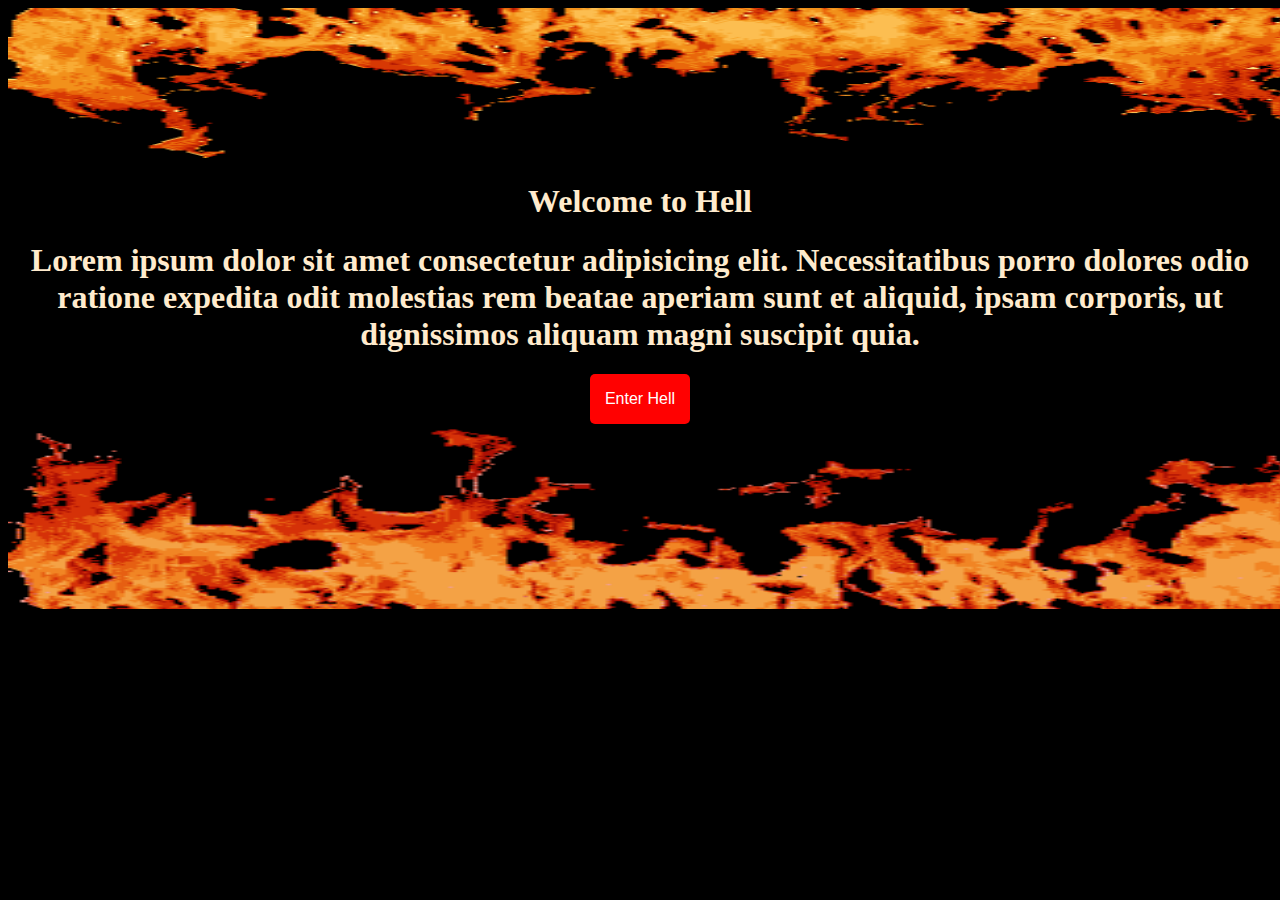
<file: index.html>
<!DOCTYPE html>
<html lang="en">
<head>
    <meta charset="UTF-8">
    <meta http-equiv="X-UA-Compatible" content="IE=edge">
    <meta name="viewport" content="width=device-width, initial-scale=1.0">
    <link rel="stylesheet" href="index/css/style_index.css">
    <link rel="shortcut icon" href="img/foguinho.ico" type="image/x-icon">
    <title>Hell</title>
</head>
<body>
    <img src="index/img/fire_top.gif" alt="fire_top" width="1330px" height="150px">
    <h1>Welcome to Hell</h1>

    <h1>Lorem ipsum dolor sit amet consectetur adipisicing elit. Necessitatibus porro dolores odio ratione expedita odit molestias rem beatae aperiam sunt et aliquid, ipsam corporis, ut dignissimos aliquam magni suscipit quia.</h1>

    <center><a href="hell.html"><button>Enter Hell</button></a></center>
        <img src="index/img/fire.gif" alt="fire" width="1330px" height="185px" >



        
        
        
        
        
        



</body>
</html>
</file>
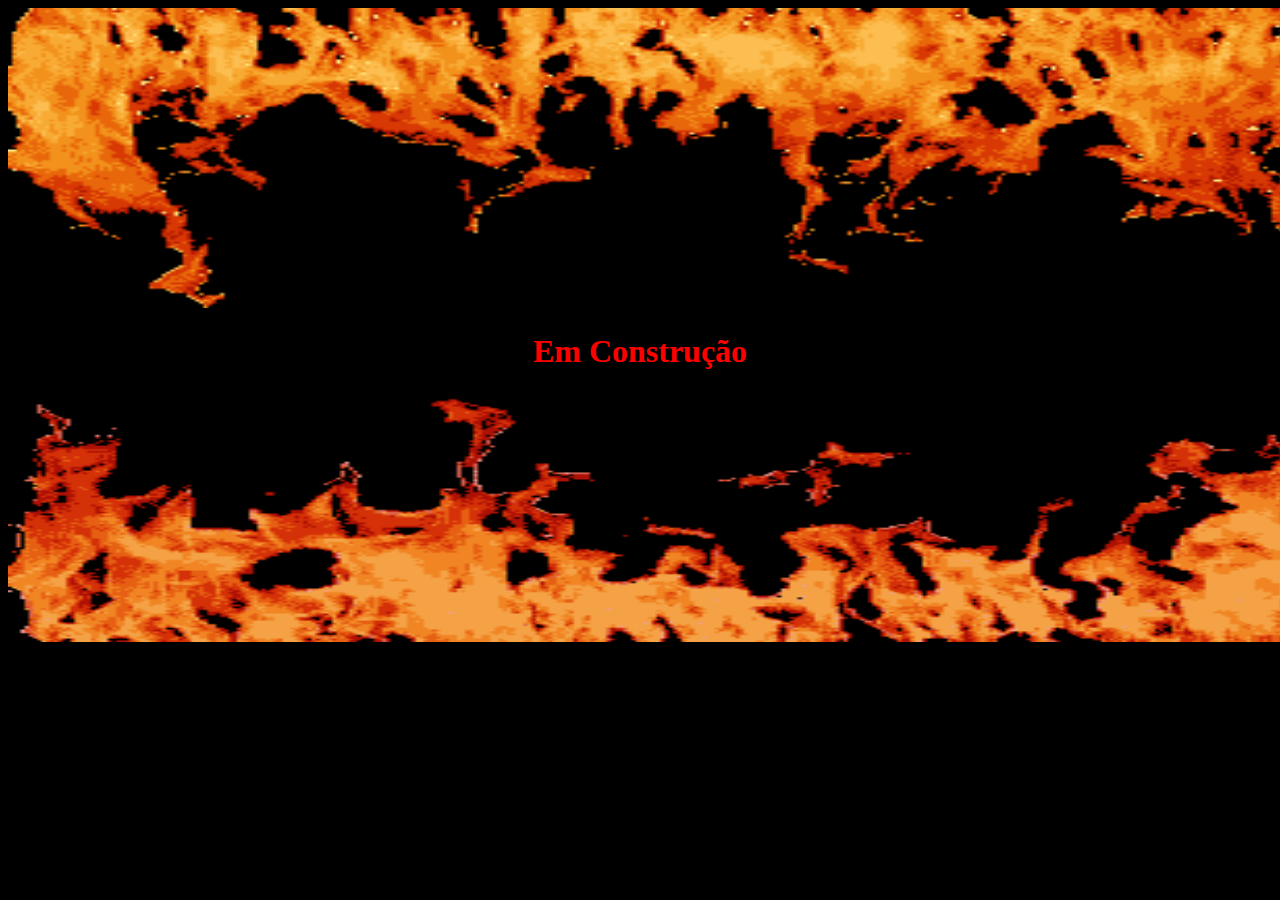
<file: filme.html>
<!DOCTYPE html>
<html lang="en">
<head>
    <meta charset="UTF-8">
    <meta http-equiv="X-UA-Compatible" content="IE=edge">
    <meta name="viewport" content="width=device-width, initial-scale=1.0">
    <link rel="stylesheet" href="https://stackpath.bootstrapcdn.com/bootstrap/4.1.3/css/bootstrap.min.css" integrity="sha384-MCw98/SFnGE8fJT3GXwEOngsV7Zt27NXFoaoApmYm81iuXoPkFOJwJ8ERdknLPMO" crossorigin="anonymous">
    <link rel="stylesheet" href="css/style_hq.css">
    <link rel="shortcut icon" href="img/foguinho.ico" type="image/x-icon">
    <title>HellMovie</title>
</head>
<body>
    <img src="index/img/fire_top.gif" alt="" width="1330px" height="300px">
    <h1>Em Construção</h1>
    <img src="index/img/fire.gif" alt="" width="1330px" height="250px">
</body>
</html>
</file>
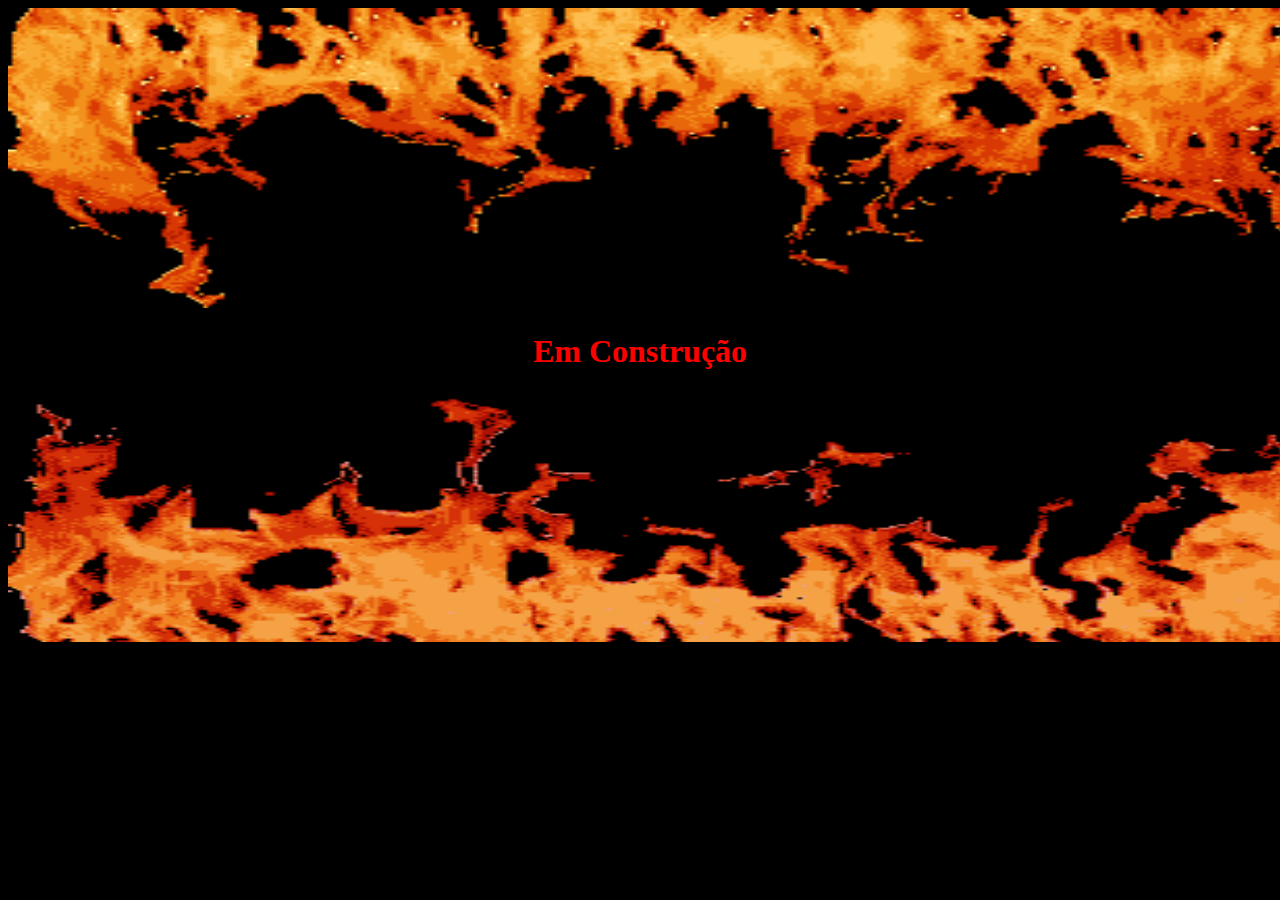
<file: music.html>
<!DOCTYPE html>
<html lang="en">
<head>
    <meta charset="UTF-8">
    <meta http-equiv="X-UA-Compatible" content="IE=edge">
    <meta name="viewport" content="width=device-width, initial-scale=1.0">
    <link rel="stylesheet" href="https://stackpath.bootstrapcdn.com/bootstrap/4.1.3/css/bootstrap.min.css" integrity="sha384-MCw98/SFnGE8fJT3GXwEOngsV7Zt27NXFoaoApmYm81iuXoPkFOJwJ8ERdknLPMO" crossorigin="anonymous">
    <link rel="stylesheet" href="css/style_hq.css">
    <link rel="shortcut icon" href="img/foguinho.ico" type="image/x-icon">
    <title>HellMusic</title>
</head>
<body>
    <img src="index/img/fire_top.gif" alt="" width="1330px" height="300px">
    <h1>Em Construção</h1>
    <img src="index/img/fire.gif" alt="" width="1330px" height="250px">
</body>
</html>
</file>
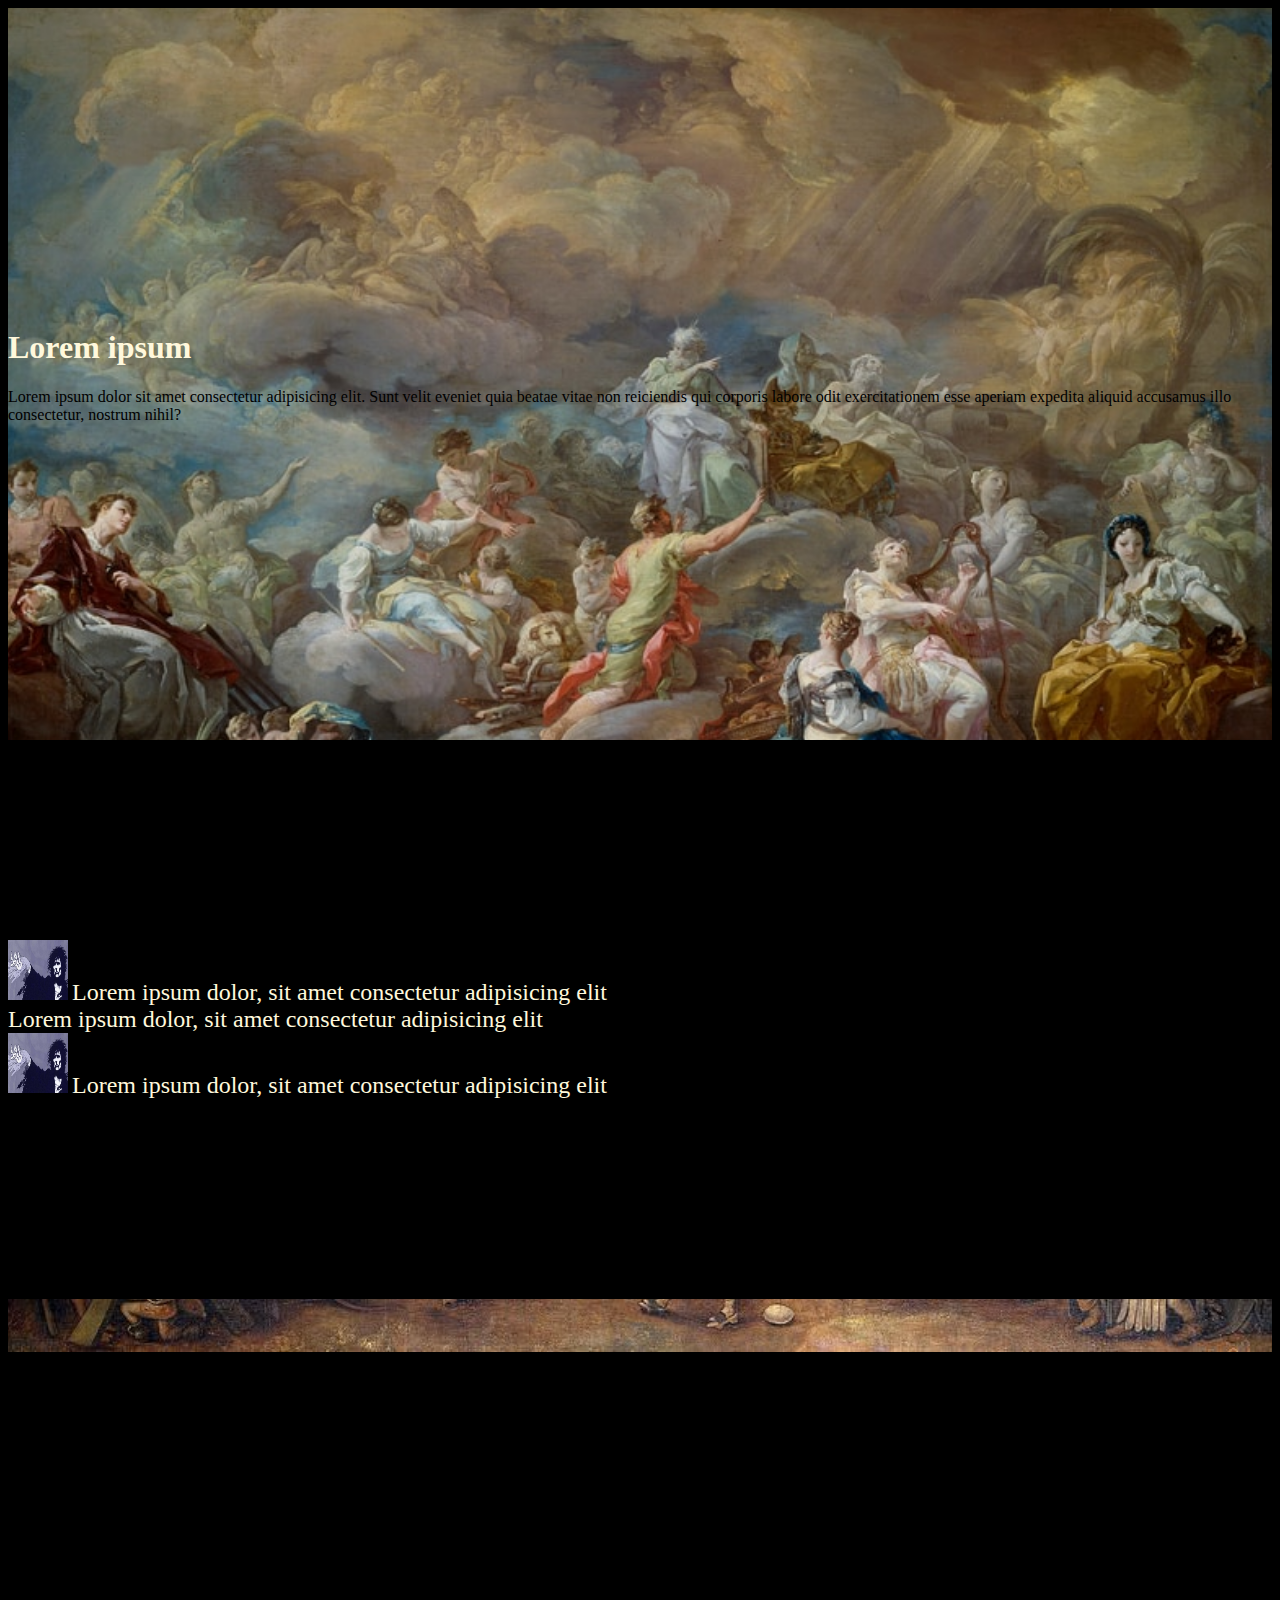
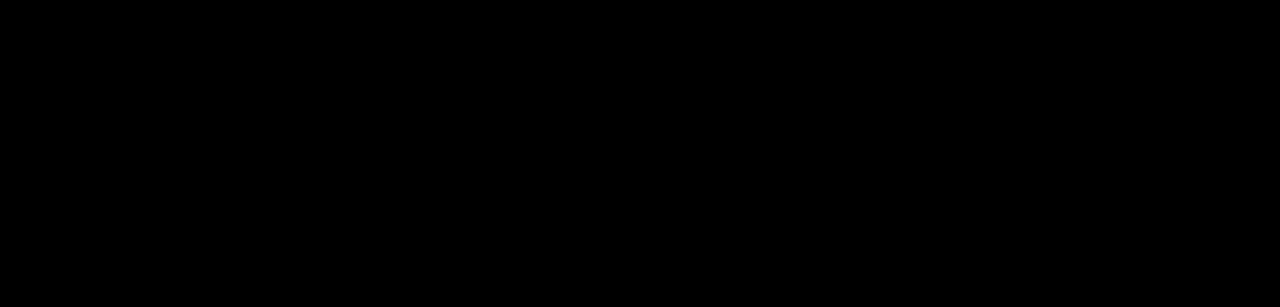
<file: purgatory.html>
<!DOCTYPE html>
<html lang="en">
<head>
    <meta charset="UTF-8">
    <meta http-equiv="X-UA-Compatible" content="IE=edge">
    <meta name="viewport" content="width=device-width, initial-scale=1.0">
    <link rel="stylesheet" href="https://stackpath.bootstrapcdn.com/bootstrap/4.1.3/css/bootstrap.min.css" integrity="sha384-MCw98/SFnGE8fJT3GXwEOngsV7Zt27NXFoaoApmYm81iuXoPkFOJwJ8ERdknLPMO" crossorigin="anonymous">
    <link rel="stylesheet" href="css/style_hell.css">
    <link rel="stylesheet" href="css/style_purgatory.css">
    <link rel="shortcut icon" href="img/foguinho.ico" type="image/x-icon">
    <title>Purgatory</title>
</head>
<body>

    <section class="header-purgatory">
        <div class="container">
            <div class="row">
                <div class="col-xs-12">
                <h1 class="text-center">Lorem ipsum</h1>
                <p class="lead text-center text-white">Lorem ipsum dolor sit amet consectetur adipisicing elit. Sunt velit eveniet quia beatae vitae non reiciendis qui corporis labore odit exercitationem esse aperiam expedita aliquid accusamus illo consectetur, nostrum nihil?</p>
                </div>
            </div>
        </div>
    </section>

    <section class="content-purgatory">
        <div class="card text-white bg-black mb-3">
            <div class="card-body">
                <img src="img/Sandman.jpg" alt="Sandman" width="60px" height="60px">
              <span class="text-white"> Lorem ipsum dolor, sit amet consectetur adipisicing elit</span>
            </div>
          </div>

          <div class="card text-white bg-black mb-3">
            <div class="card-body">
                <imdman.jpg" alt="Sandman" width="60px" height="60px">
              <span class="text-white"> Lorem ipsum dolor, sit amet consectetur adipisicing elit</span>
            </div>
          </div>

          <div class="card text-white bg-black mb-3">
            <div class="card-body">
                <img src="img/Sandman.jpg" alt="Sandman" width="60px" height="60px">
              <span class="text-white"> Lorem ipsum dolor, sit amet consectetur adipisicing elit</span>
            </div>
          </div>
    </section>
    <section class="img-purgatory">

    </section>










    <script src="https://code.jquery.com/jquery-3.3.1.slim.min.js" integrity="sha384-q8i/X+965DzO0rT7abK41JStQIAqVgRVzpbzo5smXKp4YfRvH+8abtTE1Pi6jizo" crossorigin="anonymous"></script>
    <script src="https://cdnjs.cloudflare.com/ajax/libs/popper.js/1.14.3/umd/popper.min.js" integrity="sha384-ZMP7rVo3mIykV+2+9J3UJ46jBk0WLaUAdn689aCwoqbBJiSnjAK/l8WvCWPIPm49" crossorigin="anonymous"></script>
    <script src="https://stackpath.bootstrapcdn.com/bootstrap/4.1.3/js/bootstrap.min.js" integrity="sha384-ChfqqxuZUCnJSK3+MXmPNIyE6ZbWh2IMqE241rYiqJxyMiZ6OW/JmZQ5stwEULTy" crossorigin="anonymous"></script>
</body>
</html>
</file>
<file: index/css/style_index.css>
body{
    background-color: black;
}
h1{
    text-align: center;
    color: blanchedalmond;
}
button{
    background: rgb(255, 1, 1);
    color: white;
    border-radius: 5px;
    border: 0px;
    width: 100px;
    height: 50px;
    font-size: 16px;
}
</file>
<file: css/style_hq.css>
body{
    background-color: black;
}
h1{
    text-align: center ;
    color: red;
}
</file>
<file: css/style_hell.css>
body{
      background: black;
  }
  h1{
      color: cornsilk;
  }
  span{
      color: cornsilk;
      font-size: 24px;
  }
  /* ini: Preloader */
 
  #preloader {
    position:fixed;
    top:0;
    left:0;
    right:0;
    bottom:0;
    background-color:black; /* cor do background que vai ocupar o body */
    z-index:999; /* z-index para jogar para frente e sobrepor tudo */
}
#preloader .inner {
    position: absolute;
    top: 50%; /* centralizar a parte interna do preload (onde fica a animação)*/
    left: 50%;
    transform: translate(-50%, -50%);  
}
.bolas > div {
  display: inline-block;
  background-color: #fff;
  width: 25px;
  height: 25px;
  border-radius: 100%;
  margin: 3px;
  -webkit-animation-fill-mode: both;
  animation-fill-mode: both;
  animation-name: animarBola;
  animation-timing-function: linear;
  animation-iteration-count: infinite;
   
}
.bolas > div:nth-child(1) {
    animation-duration:0.75s ;
    animation-delay: 0;
}
.bolas > div:nth-child(2) {
    animation-duration: 0.75s ;
    animation-delay: 0.12s;
}
.bolas > div:nth-child(3) {
    animation-duration: 0.75s  ;
    animation-delay: 0.24s;
}
 
@keyframes animarBola {
  0% {
    -webkit-transform: scale(1);
    transform: scale(1);
    opacity: 1;
  }
  16% {
    -webkit-transform: scale(0.1);
    transform: scale(0.1);
    opacity: 0.7;
  }
  33% {
    -webkit-transform: scale(1);
    transform: scale(1);
    opacity: 1; 
  } 
}
/* end: Preloader */

::-webkit-scrollbar{
  width: 10px;
}
::-webkit-scrollbar-track{
  background-color: transparent;
}
::-webkit-scrollbar-thumb{
  background-color: #c0c0c0;
  border-radius: 7px;
}
::-webkit-scrollbar-thumb:hover{
  background-color: #9a9a9a;
}
.bg-black{
  background-color: rgb(0, 0, 0);
  border: 0px;
}
.dropdown-menu{
  background: rgb(20, 20, 20);
}
.dropdown-item{
  color: #fff;
}
.form-search{
  background: black;
  border: 1px solid #fff;
  border-radius: 5px;
  width: 100px;
}
.button-search{
  background: red;
  border: 0px;
  border-radius: 4px;
  color: white;
}
.button-search:hover{
  background: #ab0000;
}
.navbar-brand{
  font-weight: bold;
}
.btn-dark{
  background: red;
  color: #fff;
}
.btn-dark:hover{
  background: #ab0000;
}
.text-black{
  color: #fff;
  font-size: 20px;
}
</file>
<file: css/style_purgatory.css>
.header-purgatory{
    background-image:url(../img/Céu.jpg);
    background-position: center top;
    background-repeat: no-repeat;
    background-size: cover;
    background-attachment: fixed;
    padding-top: 300px;
    padding-bottom: 300px;
}
.content-purgatory{
    padding-top: 200px;
    padding-bottom: 200px;
}
.img-purgatory{
    background-image:url(../img/inferno1.jpg);
    background-position: center top;
    background-repeat: no-repeat;
    background-size: cover;
    background-attachment: fixed;
    padding-top: 300px;
    padding-bottom: 300px;
}
</file>
